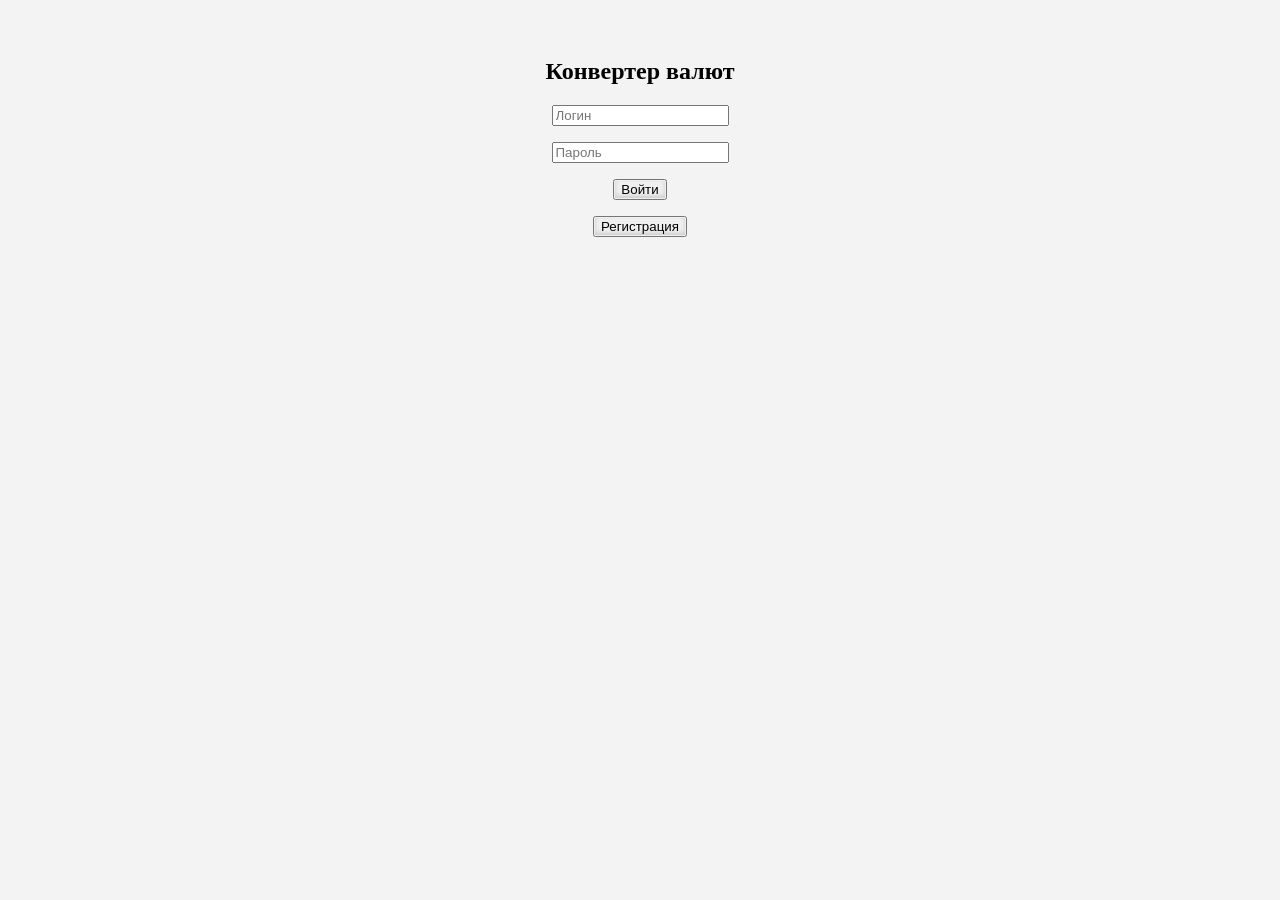
<file: src/main/resources/templates/login.html>
<!DOCTYPE html>
<html lang="en">

<head>
    <meta charset="utf-8">
    <title>Login Customer</title>
</head>
<body class="body">
<div>
    <form method="post" action="/auth/login">
        <h2>Конвертер валют</h2>
        <p>
            <label for="username"></label>
            <input type="text" id="username" name="username" placeholder="Логин" required>
        </p>
        <p>
            <label for="password"></label>
            <input type="password" id="password" name="password" placeholder="Пароль" required>
        </p>
            <button class="ten" type="submit">Войти</button>
    </form>
    <p>
        <a href="registration.html">
            <button class="ten">
                Регистрация
            </button>
        </a>
    </p>
</div>
</body>
</html>
<style>
    body {
        padding: 30px;
        text-align: center;
        background-color: #f3f3f3;;
    }

    .ten {
        box-shadow: inset 0px -2px 4px 0px #ccc;
    }
    </style>
</file>
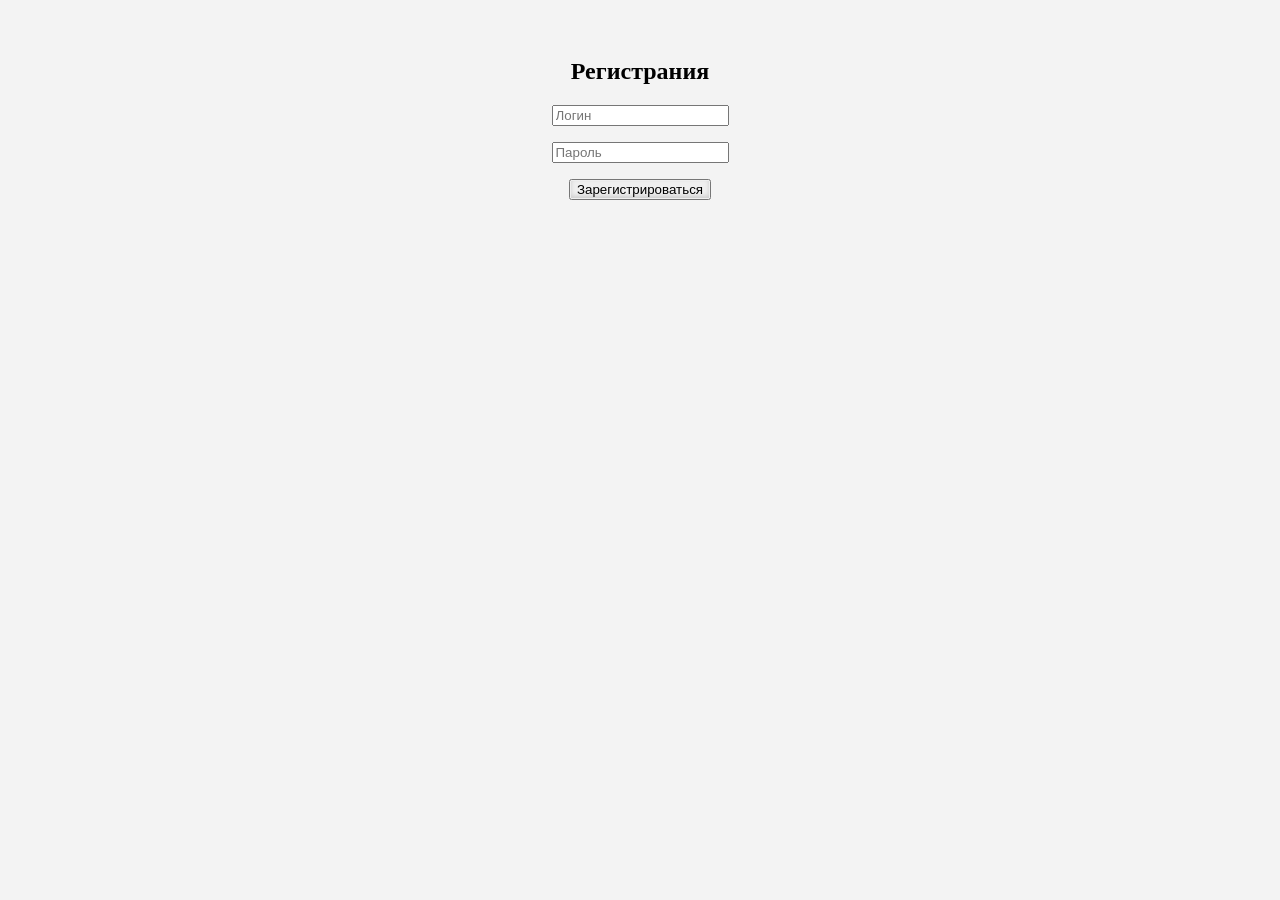
<file: src/main/resources/templates/registration.html>
<!DOCTYPE html>
<html lang="en">
<head>
    <meta charset="UTF-8">
    <title>Title</title>
</head>
<body>
<div>
    <form method="post" action="/auth/registration">
        <h2>Регистрания</h2>
        <p>
            <label for="username"></label>
            <input type="text" id="username" name="username" placeholder="Логин" required>
        </p>
        <p>
            <label for="password"></label>
            <input type="password" id="password" name="password" placeholder="Пароль" required>
        </p>
        <button class="ten" type="submit">Зарегистрироваться</button>
    </form>
</div>
</body>
</html>

<style>
    body {
        padding: 30px;
        text-align: center;
        background-color: #f3f3f3;;
    }
    .ten {
        box-shadow: inset 0px -2px 4px 0px #ccc;
    }
</style>
</file>
